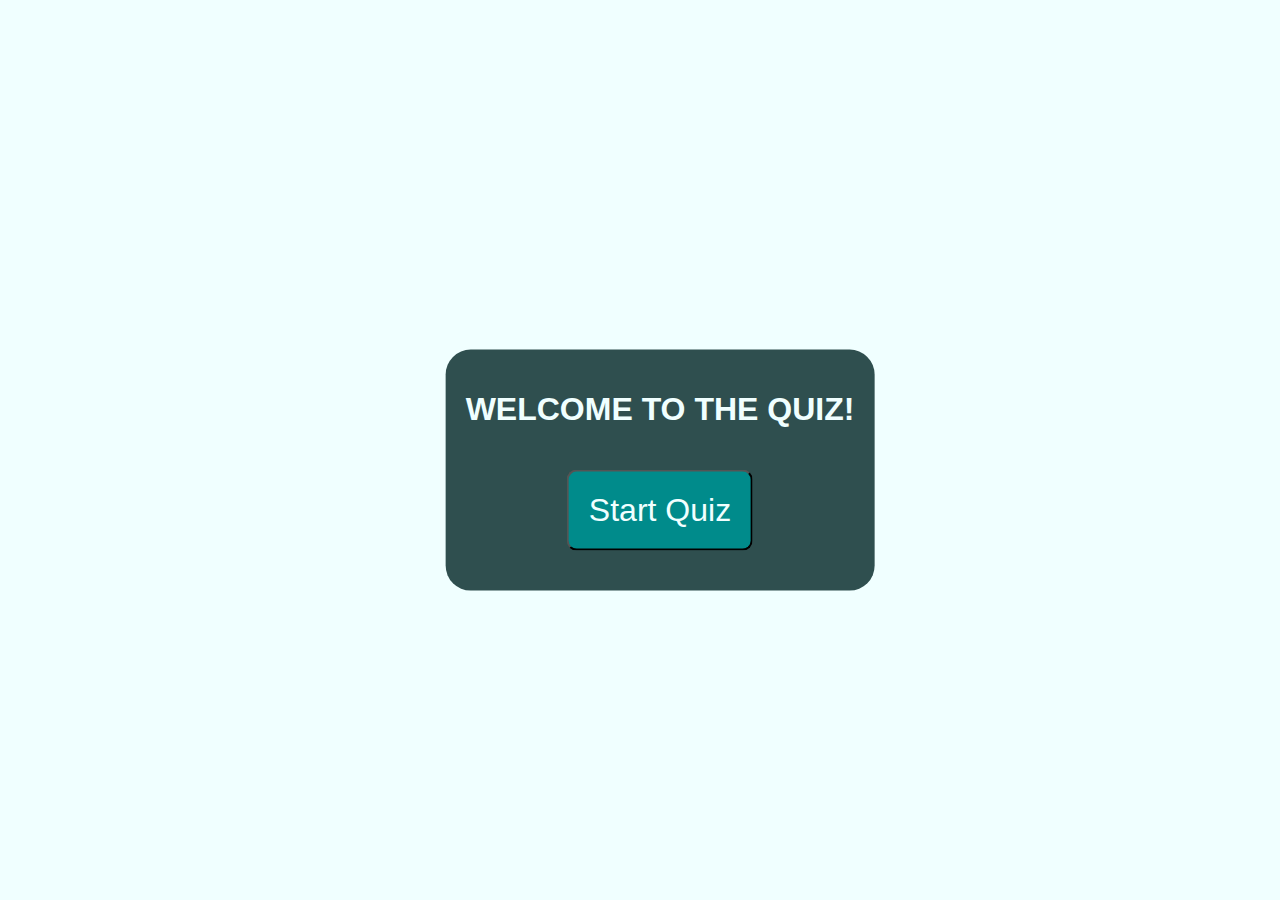
<file: index.html>
<!DOCTYPE html>
<html lang="en">
  <head>
    <meta charset="UTF-8" />
    <meta http-equiv="X-UA-Compatible" content="IE=edge" />
    <meta name="viewport" content="width=device-width, initial-scale=1.0" />

    <title>Document</title>
    <link href="./Assets/css/style.css" rel="stylesheet" />
  </head>
  <body>
    <main class="content" id="content">
      <header class="hide">
        <p>
          Timer:
          <span class="timer" id="timer">0</span>
        </p>
      </header>
      <section class="container" id="container"></section>

      <div class="start-page">
        <h1>Welcome to the Quiz!</h1>
        <button class="start" id="start">Start Quiz</button>
      </div>
      <div class="info_box hide">
        <div class="info-title">
          <span>Some Rules Of this Quiz</span>
        </div>
        <div class="info-list">
          <div class="info">
            1. You will have only <span>15 seconds</span> per each question.
          </div>
          <div class="info">
            2. Once you select your answer, you can't reselect.
          </div>
          <div class="info">
            3. You can't select any option once time goes off.
          </div>
          <div class="info">
            4. You can't exit from the Quiz while you're playing.
          </div>
          <div class="info">
            1. You will get points on the basis of your corect answers.
          </div>
        </div>
        <div class="buttons" id="buttons">
          <button class="quit">Exit Quiz</button>
          <button class="restart">Continue</button>
        </div>
      </div>
      <div class="gameover hide" >
        <p>The Game is Over!</p>
        <p>Your score is: <span class="final-score"></span></p>
        <input type="text" id="input" placeholder="Please enter your initials">
        <button class="saveBtn">Submit</button>
      </div>
    </main>

    <script src="./Assets/js/script.js"></script>
  </body>
</html>
</file>
<file: Assets/css/style.css>
body {
  background: azure;
}

.content {
  position: absolute;
  top: 50%;
  left: 50%;
  transform: translate(-50%, -50%);
  display: column;
  background-color: darkslategray;
  border-radius: 25px;
  margin: 20px;
  padding: 20px;
  text-align: center;
  color: azure;
  text-transform: uppercase;
  list-style: none;
}

.content h1{
font-weight: 600;
font-family:Arial, Helvetica, sans-serif;

}
.content .container .timer {
font-weight: 800;
}
p{
    font-size: xx-large;

}
.container p text {

font-size: 200%;
font-family: 'Trebuchet MS', 'Lucida Sans Unicode', 'Lucida Grande', 'Lucida Sans', Arial, sans-serif;
}

.start {
    cursor:pointer;
    background-color:darkcyan;
    color: azure;
    font-size: xx-large;
    font-weight: 500;
    border-radius: 10px;
    margin: 20px;
    padding: 20px;
}
button{
    cursor:pointer;
    background-color:darkcyan;
    color: azure;
    font-size: x-large;
    font-weight: 500;
    border-radius: 10px;
    margin: 10px;
    padding: 10px;
}
button:hover{

    background-color: rgb(70, 168, 168);
    color:azure;
}
.text{

    font-size: x-large;

}
.hide {
  display: none;
}

.info_box {
    display:column;
    position: absolute;
    top: 50%;
    left: 50%;
    transform: translate(-50%, -50%);
    width:650px;
    background:darkslategray;
    color:azure;
    border-radius: 5px;
    padding:20px azure;
}
.info_box .info-title { 
height: 60px;
align-items: center;
padding: 0 35px;
font-size:40px;
font-weight: 600;

}

.info_box .info-list {
padding: 15px 35px;
justify-content: center;
align-items: center;
display: column;

}
.info_box .info-list .info {
margin: 5px 0;
font-size:17px;

}
.info_box .info-list .info span {
font-weight: 600;
color:rgb(73, 212, 212);     
font-size: 120%;
text-decoration: underline;

}

ul {
  margin: 0;
  padding: 0;
}

ul li {
  background-color: rgb(9, 24, 24);
  border-radius: 5px;
  width: 200px;
  margin: 10px;
  padding: 10px;
  text-align: center;
  color: white;
  text-transform: uppercase;
  list-style: none;
}
ul li:hover {
  background-color: lightblue;
  color: navy;
  cursor: pointer;
}

.info_box .buttons .quit {
    cursor:pointer;
    background-color:azure;
    color:darkcyan ;
    font-size: x-large;
    font-weight: 500;
    border-radius: 10px;
    margin: 20px;
    padding: 20px;
}

.info_box .buttons .quit:hover{
    background-color:darkcyan;
    color: azure;
   


}
.info_box .buttons .restart{
    cursor:pointer;
    background-color:darkcyan;
    color: azure;
    font-size: x-large;
    font-weight: 500;
    border-radius: 10px;
    margin: 20px;
    padding: 20px;
}

.info_box .buttons .restart:hover{

    background-color:rgb(0, 94, 94);
    color: azure;

 
}
</file>
